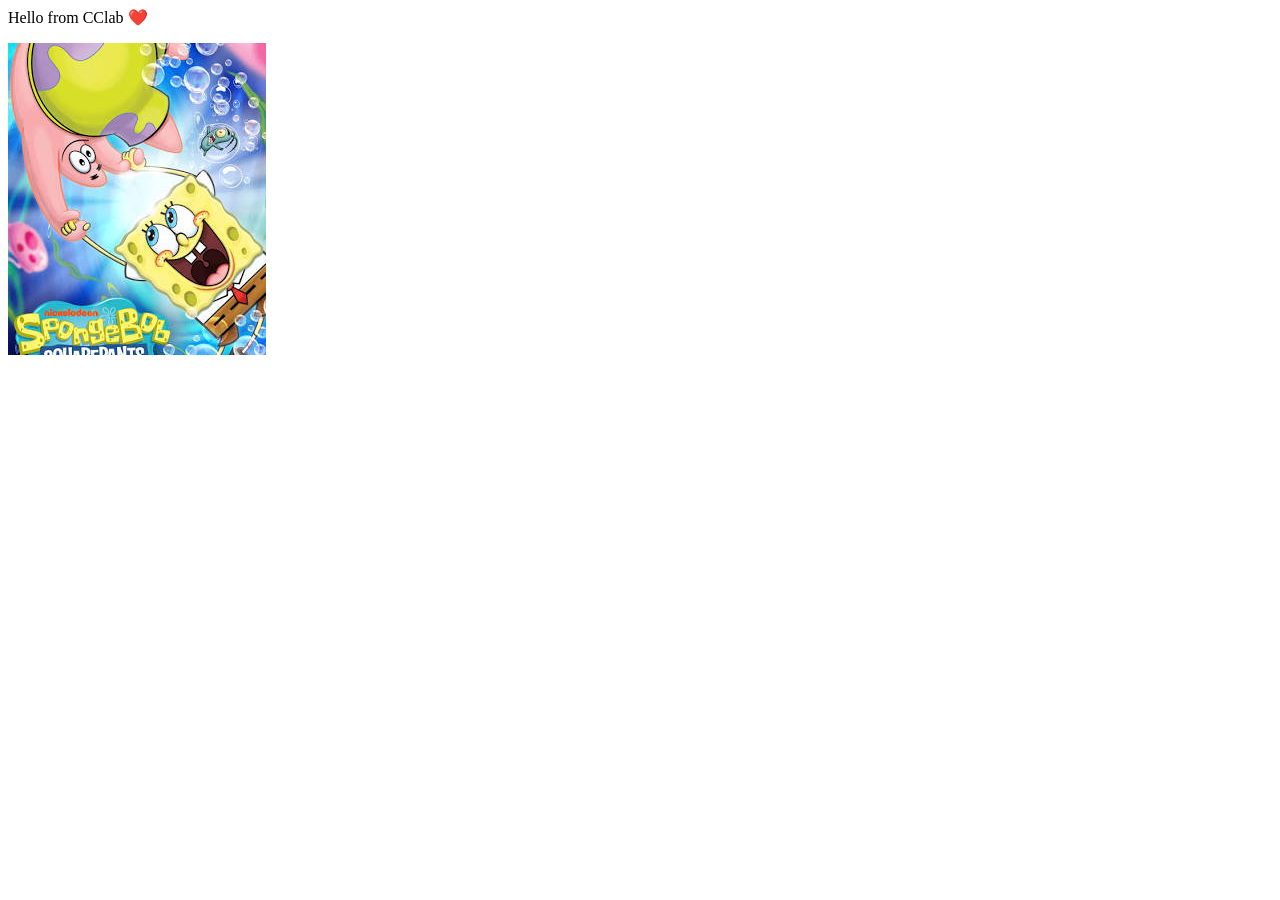
<file: test1.html>
<!DOCTYPE html>
<html lang="en">
<head>
    <meta charset="UTF-8">
    <meta name="viewport" content="width=device-width, initial-scale=1.0">
    <title>Document</title>
</head>
<body>
    Hello from CClab
     ❤️
     <p><img src="download.jpg" alt="image of Spongebob">




     </p>




    </body>
</html>
</file>
